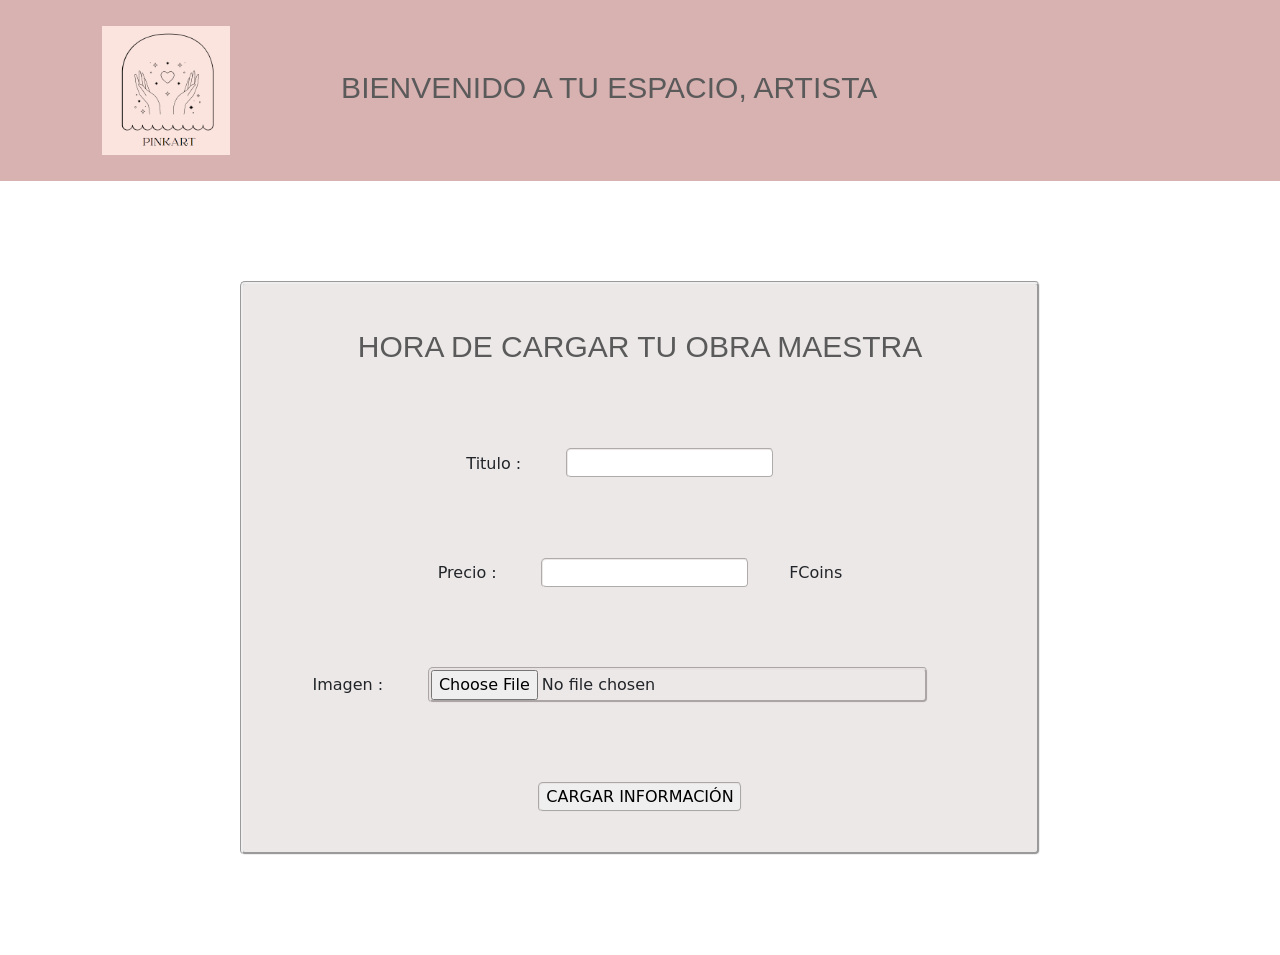
<file: target/PinkArtHtml2-1.0-SNAPSHOT/artistas.html>
<!DOCTYPE html>
<html lang="en">
<head>
    <meta charset="UTF-8">
    <meta http-equiv="X-UA-Compatible" content="IE=edge">
    <meta name="viewport" content="width=device-width, initial-scale=1.0">
    <link rel="stylesheet" href="./css/styles.css">
    <link href="https://cdn.jsdelivr.net/npm/bootstrap@5.1.3/dist/css/bootstrap.min.css" rel="stylesheet"
          integrity="sha384-1BmE4kWBq78iYhFldvKuhfTAU6auU8tT94WrHftjDbrCEXSU1oBoqyl2QvZ6jIW3" crossorigin="anonymous">
    <script src="https://cdn.jsdelivr.net/npm/bootstrap@5.1.3/dist/js/bootstrap.bundle.min.js"
            integrity="sha384-ka7Sk0Gln4gmtz2MlQnikT1wXgYsOg+OMhuP+IlRH9sENBO0LRn5q+8nbTov4+1p"
            crossorigin="anonymous"></script>
    <title>PinkArt</title>
</head>
<header style="background-color: #d8b1b1;">

    <div class="texto-centrado">
        <a href="./index.html"><img class="logo-artist" src="./Images/pinkart2.png" alt=""></a>
        BIENVENIDO A TU ESPACIO, ARTISTA
    </div>
</header>
<div class="container-artist">
    <center><div class="texto-centrado" style="margin-top: 40px; margin-bottom: 40px;">HORA DE CARGAR TU OBRA MAESTRA</div></center>

    <form action="upload-file" method="post" enctype="multipart/form-data">
        <center>
            Titulo : <input class="input" type="text" name="title" ><br>
            Precio : <input class="input" type="text" name="precio">FCoins<br>
            Imagen : <input class="input" style="width: 500px;" type="file" name="imagen" ><br>
            <input class="input" type="submit" value="CARGAR INFORMACIÓN">
        </center>
    </form>
</div>

</html>
</file>
<file: target/PinkArtHtml2-1.0-SNAPSHOT/css/styles.css>
body {
  font-size: 20px;
  margin: 0;
  background-color: gray;

}
.search-bar {
  width: 100%;
  height: 60px;
  padding-left: 150px;
  background-color: #fdfdfd;
  display: flex;
  flex-direction: row;
}

.logo {
  width: 5%;
  height:100%;
}

.mainSearch {
  padding-left: 70px;
}

.desc {
  width: 340px;
  height: 39px;
  margin-top: 15px;
  margin-left: 50px;
}

.search {
  width: 598px;
  height: 45px;
  margin-top: 10px;
  padding-left: 15px;
  border: 0;
  border-radius: 3px;
  box-shadow: 0px 1px 2px 0px #00000052;
}

.navbar {
  display: flex;
  flex-direction: row;
  width: 100%;
  height: 50px;
  background-color: #d8b1b1;
}

.location {
  width: 233px;
  height: 40px;
  padding-left: 150px;
  display: flex;
  flex-direction: row;
}

.texto-centrado{
  color: rgb(90, 90, 90);
  font-family: 'Segoe UI', Tahoma, Geneva, Verdana, sans-serif;
  font-size: 30px;
  
}
.images-tables{
  border-radius: 0.5%; border-style: groove; border-color:rgb(218, 208, 127) ;width: 400px;
}

.logo-artist{
  width: 10%; 
  margin: 2%; 
  margin-left: 8%;
  margin-right: 8%;
}

.container-artist{
  max-width:600px;
  background-color: #e7e0e0bd;
    border-radius: 5px;
  border-style: groove;
  margin-top: 100px;
  margin-right: auto;
  margin-left: auto;
  margin-bottom: 100px;
  min-width: 800px;
  min-height: 500px;

}

.input{
  margin: 5%;
  border-style: groove;
  border-radius: 5px;
  border-color: #e7e0e0bd;

}

.location img {
  width: 30px;
  height: 30px;
}

.location p {
  width: 100px;
  font-size: 12px;
}

.links {
  width: 650px;
  padding-left: 210px;
  
}

.links li {
  list-style: none;
  display: block;
}

.links li a {
  font-size: 14px;
  color: rgb(0, 0, 0);
  opacity: 0.5;
  float: left;
  padding-left: 15px;
  text-decoration: none;
}

.links li a:hover {
  opacity: 0.9;
}

.account {
  width: 550px;
  padding-left: 20px;
}

.account li {
  list-style: none;
  display: block;
}

.account li a {
  font-size: 14px;
  color: rgb(0, 0, 0);
  opacity: 0.5;
  float: left;
  padding-left: 15px;
  text-decoration: none;
}

.pagos {
  margin-top: 20px;
  height: 50px;
  width: 100%;
  background-color: rgb(255, 255, 255);
}
.morepayments {
  padding-left: 80px;
}
.btn-primary {
  background-color: transparent;
}
#btnshowmore {
  padding-left: 80px;
  background-color: transparent;
  border: 0;
  color: rgb(0, 162, 255);
}
.cards {
  display: inline-block;
  margin-top: 55px;
  width: 100%;
  height: 70%;
}
#ofertas{
  font-weight: bold;
  font-size: 25px;
}
.card-title {
  font-size: 25px;
}
.card{
  margin-top: 40px;
}

.title{
  display: flex;
  flex-direction: row;
  padding-top: 20px;
  margin-top: 20px;
  color: #ffff;
  background: rgb(169, 15, 15);
  background: linear-gradient(90deg, rgba(169,15,144,1) 35%, rgba(25,25,86,1) 100%);
}
.container{
  margin-top: 40px;
}
.container img{
  height: 72px;
  width:72px;
}
.links-footer {
  width: 650px;
  padding-left: 30px;
}

.links-footer li {
  list-style: none;
  display: block;
  margin-left:auto;
  margin-right:auto;
}

.links-footer li a {
  font-size: 14px;
  color: rgb(0, 0, 0);
  opacity: 0.5;
  float: left;
  padding-left: 15px;
  text-decoration: none;
}

.links-footer li a:hover {
  opacity: 0.9;
}

.flowers{
  height: 440px;
  width: 100%;

}

.boton-primary {
  position: relative;
  top: 15px;
  left: 230px;
}
</file>
<file: src/main/webapp/css/styles.css>
body {
  font-size: 20px;
  margin: 0;
  background-color: gray;

}
.search-bar {
  width: 100%;
  height: 60px;
  padding-left: 150px;
  background-color: #fdfdfd;
  display: flex;
  flex-direction: row;
}

.logo {
  width: 5%;
  height:100%;
}

.mainSearch {
  padding-left: 70px;
}

.desc {
  width: 340px;
  height: 39px;
  margin-top: 15px;
  margin-left: 50px;
}

.search {
  width: 598px;
  height: 45px;
  margin-top: 10px;
  padding-left: 15px;
  border: 0;
  border-radius: 3px;
  box-shadow: 0px 1px 2px 0px #00000052;
}

.navbar {
  display: flex;
  flex-direction: row;
  width: 100%;
  height: 50px;
  background-color: #d8b1b1;
}

.location {
  width: 233px;
  height: 40px;
  padding-left: 150px;
  display: flex;
  flex-direction: row;
}

.texto-centrado{
  color: rgb(90, 90, 90);
  font-family: 'Segoe UI', Tahoma, Geneva, Verdana, sans-serif;
  font-size: 30px;
  
}
.images-tables{
  border-radius: 0.5%; border-style: groove; border-color:rgb(218, 208, 127) ;width: 400px;
}

.logo-artist{
  width: 10%; 
  margin: 2%; 
  margin-left: 8%;
  margin-right: 8%;
}

.container-artist{
  max-width:600px;
  background-color: #e7e0e0bd;
    border-radius: 5px;
  border-style: groove;
  margin-top: 100px;
  margin-right: auto;
  margin-left: auto;
  margin-bottom: 100px;
  min-width: 800px;
  min-height: 500px;

}

.input{
  margin: 5%;
  border-style: groove;
  border-radius: 5px;
  border-color: #e7e0e0bd;

}

.location img {
  width: 30px;
  height: 30px;
}

.location p {
  width: 100px;
  font-size: 12px;
}

.links {
  width: 650px;
  padding-left: 210px;
  
}

.links li {
  list-style: none;
  display: block;
}

.links li a {
  font-size: 14px;
  color: rgb(0, 0, 0);
  opacity: 0.5;
  float: left;
  padding-left: 15px;
  text-decoration: none;
}

.links li a:hover {
  opacity: 0.9;
}

.account {
  width: 550px;
  padding-left: 20px;
}

.account li {
  list-style: none;
  display: block;
}

.account li a {
  font-size: 14px;
  color: rgb(0, 0, 0);
  opacity: 0.5;
  float: left;
  padding-left: 15px;
  text-decoration: none;
}

.pagos {
  margin-top: 20px;
  height: 50px;
  width: 100%;
  background-color: rgb(255, 255, 255);
}
.morepayments {
  padding-left: 80px;
}
.btn-primary {
  background-color: transparent;
}
#btnshowmore {
  padding-left: 80px;
  background-color: transparent;
  border: 0;
  color: rgb(0, 162, 255);
}
.cards {
  display: inline-block;
  margin-top: 55px;
  width: 100%;
  height: 70%;
}
#ofertas{
  font-weight: bold;
  font-size: 25px;
}
.card-title {
  font-size: 25px;
}
.card{
  margin-top: 40px;
}

.title{
  display: flex;
  flex-direction: row;
  padding-top: 20px;
  margin-top: 20px;
  color: #ffff;
  background: rgb(169, 15, 15);
  background: linear-gradient(90deg, rgba(169,15,144,1) 35%, rgba(25,25,86,1) 100%);
}
.container{
  margin-top: 40px;
}
.container img{
  height: 72px;
  width:72px;
}
.links-footer {
  width: 650px;
  padding-left: 30px;
}

.links-footer li {
  list-style: none;
  display: block;
  margin-left:auto;
  margin-right:auto;
}

.links-footer li a {
  font-size: 14px;
  color: rgb(0, 0, 0);
  opacity: 0.5;
  float: left;
  padding-left: 15px;
  text-decoration: none;
}

.links-footer li a:hover {
  opacity: 0.9;
}

.flowers{
  height: 440px;
  width: 100%;

}

.boton-primary {
  position: relative;
  top: 15px;
  left: 230px;
}
</file>
